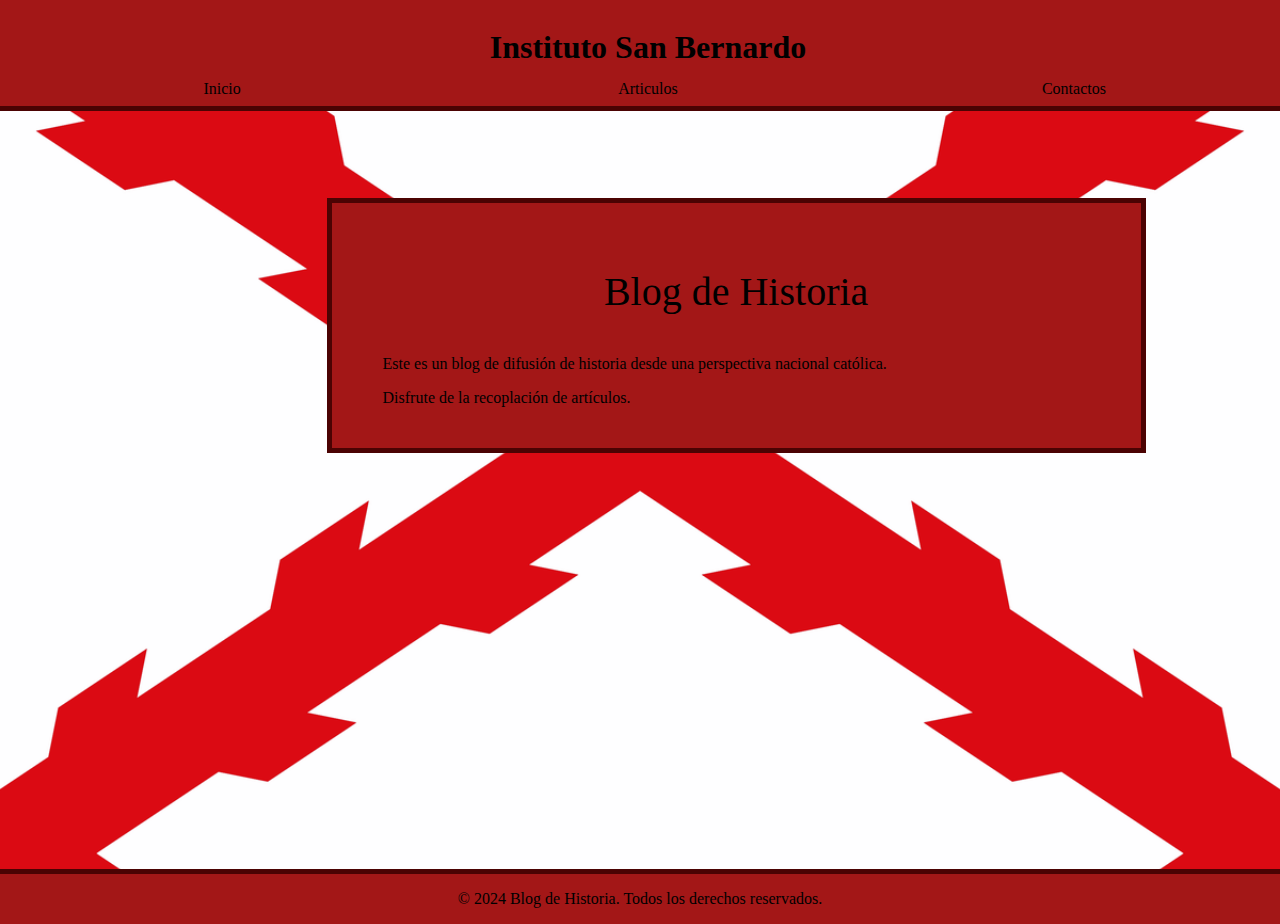
<file: index.html>
<!DOCTYPE html>
<html>
	<head>
		<meta charset="UTF-8">
		<meta http-equiv="X-UA-Compatible" content="IE=edge">
		<meta name="viewport" content="width=device-width, initial-scale=1.0">
		<title>Instituto San Bernardo</title>
		<link rel="shortcut icon" href="https://losherederosderosas.github.io/favicon.ico" type="image/x-icon" />
		<link href='css/style.css' rel='stylesheet'>
	</head>
	<body class="body">
	<div class="wrapper">
	<div class="content">
		<header>
			<h1>Instituto San Bernardo</h1>
		<aside class="MenuSup">
			<div class="BtnSup" id="inicio">Inicio</div>
			<div class="BtnSup" id="articulo">Articulos</div>
			<div class="BtnSup" id="contacto">Contactos</div>
		</aside>
		</header>

		<nav>
			<aside id="menufloat" style="display: none;"></aside>
			<section class="art">
				<h3 class="titulo" id="tittle">Blog de Historia</h3>
				<div id="text">
					<p class="parrafo">Este es un blog de difusi&oacute;n de historia desde una perspectiva nacional cat&oacute;lica.</p><p class="parrafo">Disfrute de la recoplaci&oacute;n de art&iacute;culos.</p>
				</div>
			</section>
		</nav>
		<footer id="pie">
			<div class="datos-pie">&#169; 2024 Blog de Historia. Todos los derechos reservados.</div>
		</footer>
	</div>
</div>
	</body>
	<script src="js/main.js" type="module"></script>
</html>
</file>
<file: css/style.css>
.body{
	background-image: url("cruz_borgona.png");
	background-size: 100% auto;
	/*background-repeat: no-repeat;*/
}

header{
	background-color: #a31717;
	padding: 1em;
	margin: -1em;
	position: fixed;
	width: 100%;
	border-bottom: 5px solid #4b0303;
}
h1{
	text-align: center;
}
.BtnSup{
	text-align: center;
	padding: 0.5em;
	flex: 1;
	margin: 0 8%;
	max-width: 200px;
	background-color: #a31717;
}
.MenuSup{
	display: flex;
	justify-content: center;
	align-items: center;
	background-color: #a31717;
	margin: -1em;
}
.BtnSup:hover{
	background-color: #e34d4d;
}
.art{
	text-align: center;
	padding: 2%;
	width: 60%;
	margin: 8% auto;
	margin-right: 10%;
	margin-top: 15%;
	border-radius: 0px;
	border: 5px solid #4b0303;
	background-color: #a31717;
}
.titulo{
	font: 2.5em italic;
}
.parrafo{
	font: 1em italic;
	text-align: justify;
	text-indent: 1.6em;
}
.subtitle{
	font: 1.2em italic;
	text-align: left;
	margin-left: 5%;
	margin-bottom: 2%;
}
.menu{
	border: 5px solid #4b0303;
	float: left;
	background-color: #a31717;
	margin-left: 1%;
	margin-top: -5%;
	width: 20%;
	position: fixed;
}

.tema:hover{
	background-color: #e34d4d;
}
.tema{
	font: 1em italic;
	padding: 2.5%;
}

footer{
	background-color: #a31717;
	color: black;
	padding: 1em;
	margin: -1em;
	position: absolute;
	width: 100%;
	text-align: center;
	z-index: 999;
	bottom: 0;
	left: 0;
	border-top: 5px solid #4b0303;
}
.datos-pie{
	text-align: center;
}

.wrapper{
	display: flex;
	flex-direction: column;
	min-height: 100vh;
	position: relative;
}

.content{
	flex: 1;
}
</file>
